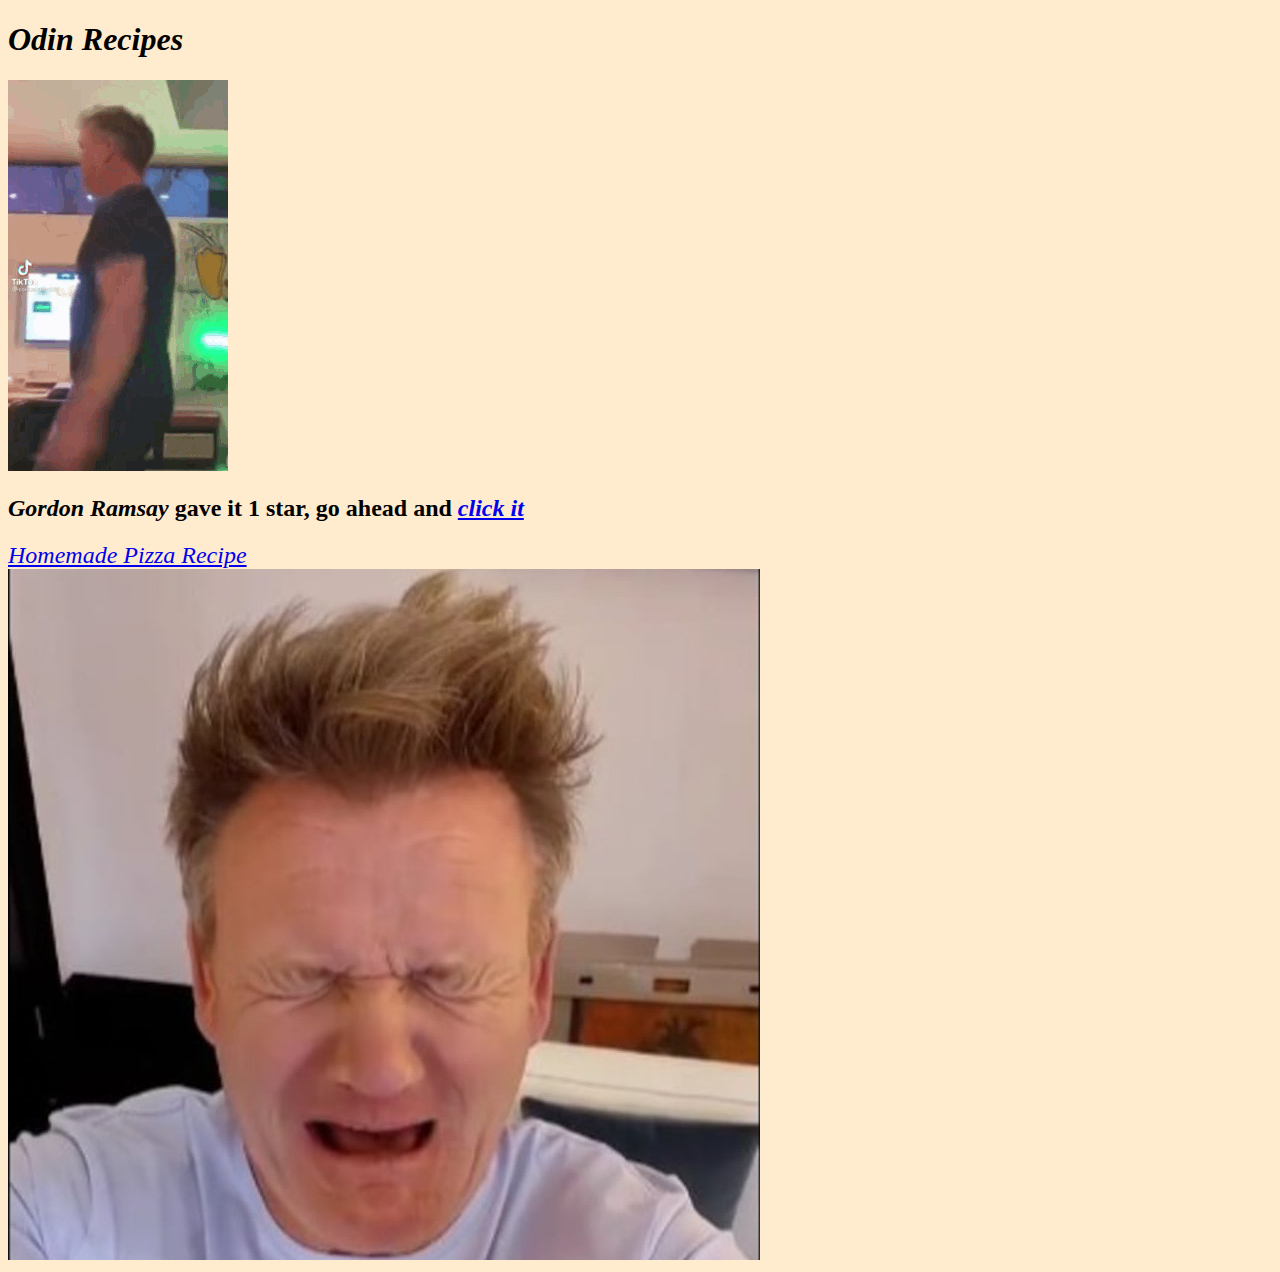
<file: index.html>
<!DOCTYPE html>
<html lang="en">
<head>
    <meta charset="UTF-8">
    <meta http-equiv="X-UA-Compatible" content="IE=edge">
    <meta name="viewport" content="width=device-width, initial-scale=1.0">
    <title>Document</title>
    <link rel="stylesheet" href="/css/styles.css">
</head>
<body>
    <h1>Odin Recipes</h1>

    
   
    <div class="picture1"> 
        <img src="/img/gordon-ramsay-chef.gif" alt="dance">
    </div>
    <h2> <em>Gordon Ramsay </em> gave it 1 star, go ahead and <a href="/recipes/pizza.html">click it</a> </h2>
    <div class="linkRecipe1"> <a href="/recipes/pizza.html">Homemade Pizza Recipe</a></div>
   <img src="/img/gordon.jpg" alt="">
</body>
</html>
</file>
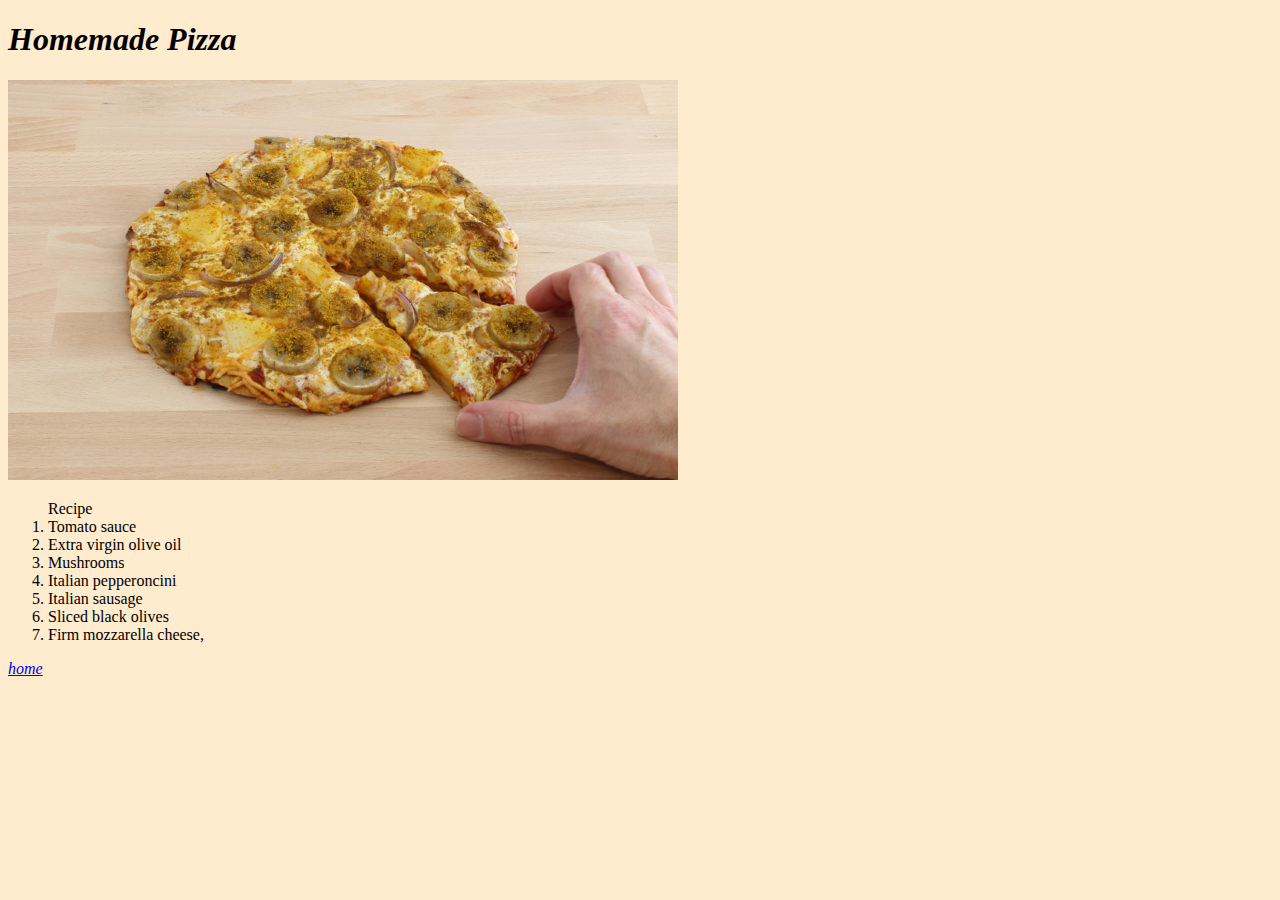
<file: recipes/pizza.html>
<!DOCTYPE html>
<html lang="en">
<head>
    <meta charset="UTF-8">
    <meta http-equiv="X-UA-Compatible" content="IE=edge">
    <meta name="viewport" content="width=device-width, initial-scale=1.0">
    <link rel="stylesheet" href="/css/styles.css">
    <title>Document</title>
</head>
<body>
    <h1>Homemade Pizza</h1>
    <img src="/img/pizza.jpg" alt="pizaaa">
   <ol> Recipe
    <li>Tomato sauce</li><li>Extra virgin olive oil</il>
        
   <li>Mushrooms</li>
   <li>Italian pepperoncini</li>
   <li>Italian sausage</li>
   <li>Sliced black olives</li>
   <li>Firm mozzarella cheese,</li></ol>
   <a href="index.html">home</a>
</body>
</html>
</file>
<file: css/styles.css>
.picture1 {
    width: 100%;
    height: 100%;
    object-fit: contain;
    object-position: center;
}
img {
    max-width: 100%;
    height: auto;
    
}

body {
    background-color:blanchedalmond;
}
h1, a{
    font-style: oblique;
}
.linkRecipe1 {
    font-size: x-large;
}
</file>
